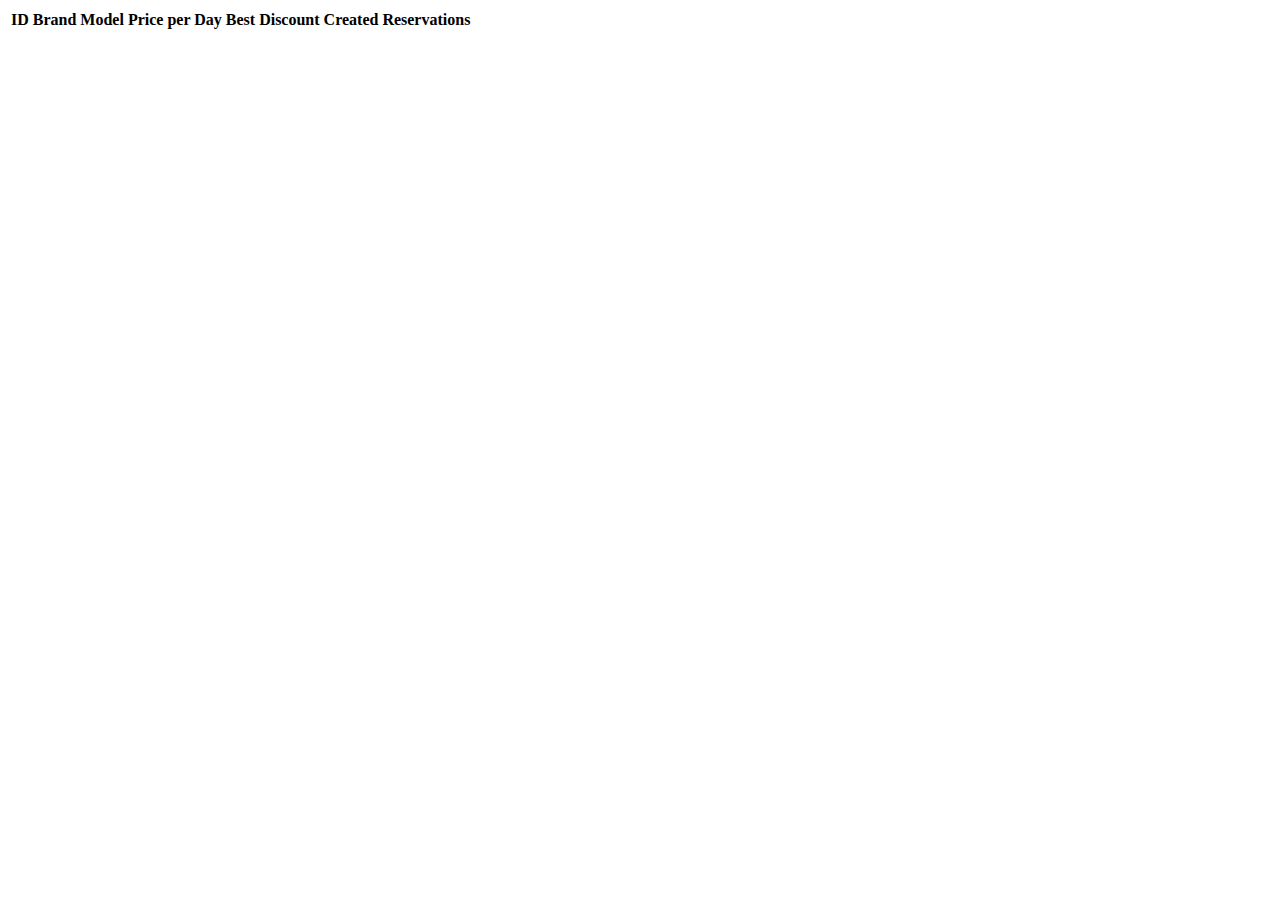
<file: cars.html>
<!DOCTYPE html>
<html lang="en">
<head>
    <meta charset="UTF-8">
    <title>index</title>
</head>
<body>
<table id="carTable">
  <thead>
    <tr>
      <th>ID</th>
      <th>Brand</th>
      <th>Model</th>
      <th>Price per Day</th>
      <th>Best Discount</th>
      <th>Created</th>
      <th>Reservations</th>
    </tr>
  </thead>
  <tbody>
  </tbody>
</table>

<script>
   const carTable = document.querySelector("#carTable tbody");

fetch("http://localhost:8080/api/cars")
  .then(response => response.json())
  .then(data => {
    data.forEach(car => {
      const reservations = car.reservations.length > 0 ? JSON.stringify(car.reservations) : "-";
      const row = `
        <tr>
          <td>${car.id}</td>
          <td>${car.brand}</td>
          <td>${car.model}</td>
          <td>${car.pricePrDay}</td>
          <td>${car.bestDicsount}</td>
          <td>${car.created}</td>
          <td>${reservations}</td>
        </tr>`;
      carTable.insertAdjacentHTML("beforeend", row);
    });
  })
  .catch(error => console.error(error));


</script>

</body>
</html>
</file>
